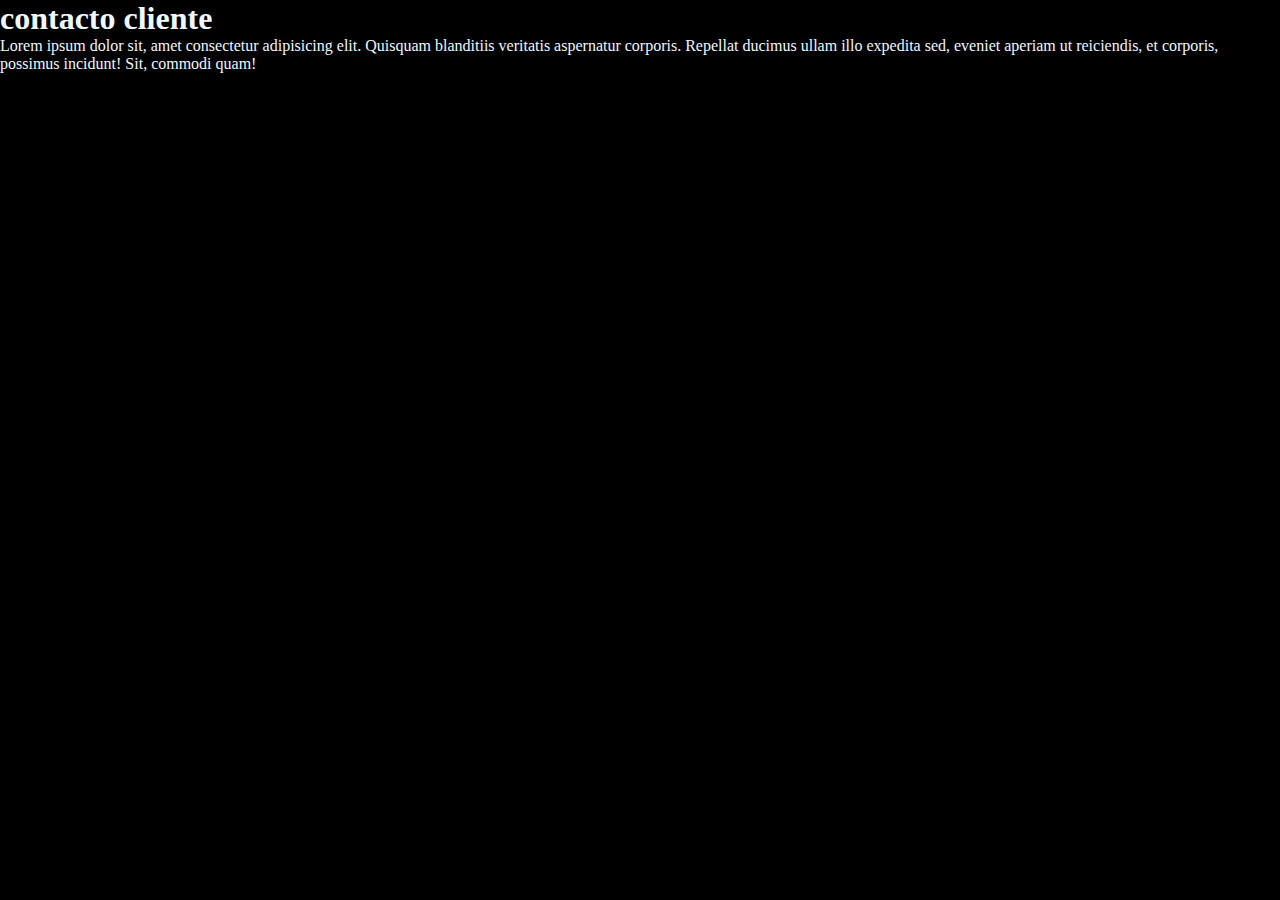
<file: contacto.html>
<!DOCTYPE html>
<html lang="en">
<head>
    <meta charset="UTF-8">
    <link rel="stylesheet" href="style.css">
    <meta name="viewport" content="width=device-width, initial-scale=1.0">
    <title>Document</title>
</head>
<body>
    <h1>contacto cliente</h1>
    <p>
    Lorem ipsum dolor sit, amet consectetur adipisicing elit. Quisquam blanditiis veritatis aspernatur corporis. Repellat ducimus ullam illo expedita sed, eveniet aperiam ut reiciendis, et corporis, possimus incidunt! Sit, commodi quam!
    </p>
</body>

</html>
</file>
<file: style.css>
*{
    margin: 0;
    padding: 0;
    box-sizing: border-box;
}
body{
    color: aliceblue;
    background: #000;
}
</file>
